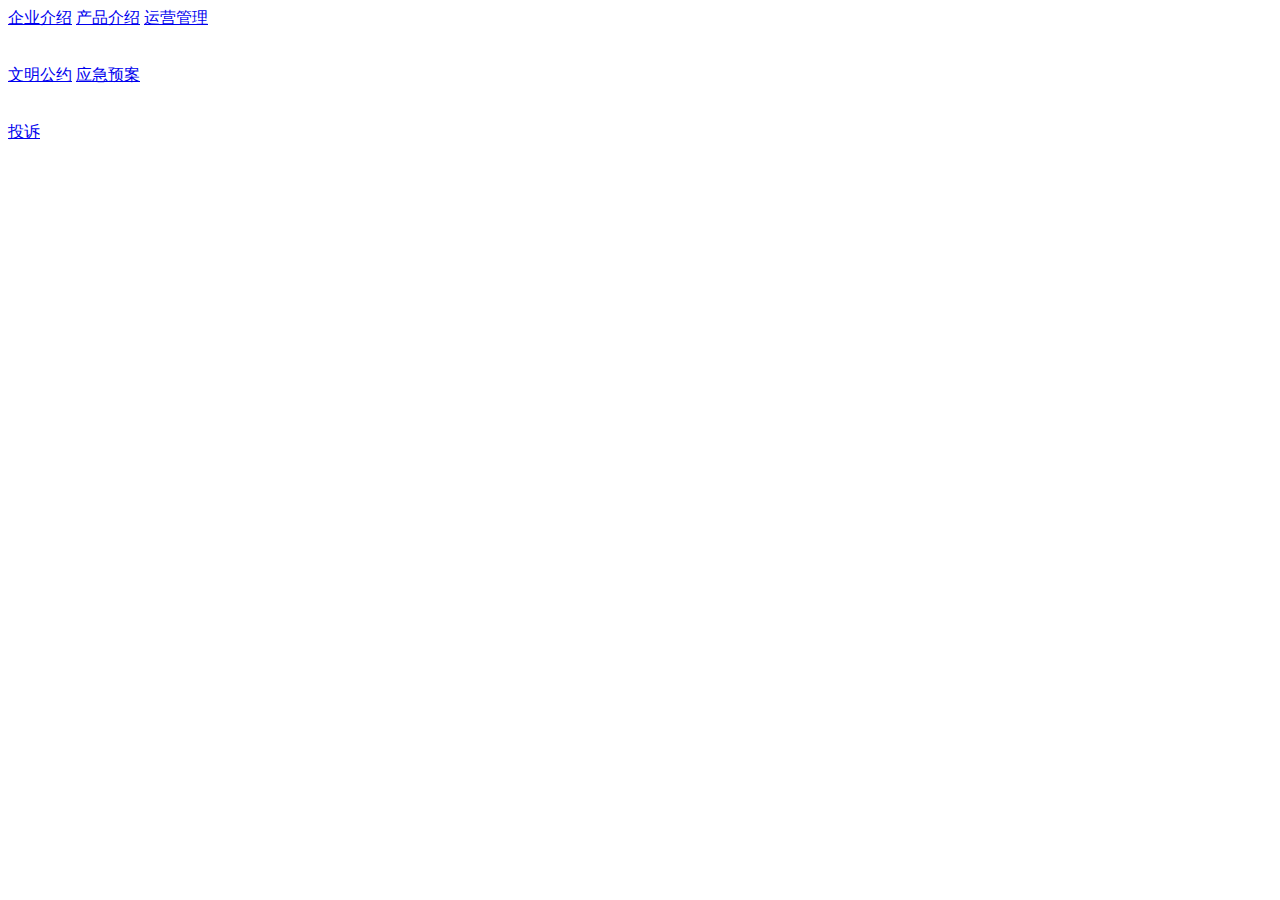
<file: wechat/index.html>
<!DOCTYPE html>
<html lang="en">
<head>
    <meta charset="UTF-8">
    <meta name="viewport" content="width=device-width, initial-scale=1.0">
    <meta http-equiv="X-UA-Compatible" content="ie=edge">
    <title>index
    </title>
</head>
<body>

        <a href="./gfwy/about.html">企业介绍</a>
        <a href="./gfwy/house.html">产品介绍</a>
        <a href="./gfwy/yunying.html">运营管理</a>
        <br><br><br>
        <a href="./gfwy/gongyue.html">文明公约</a>
        <a href="./gfwy/yingji.html">应急预案</a>
        <br><br><br>
        <a href="./gfwy/tousu.html">投诉</a>
    
</body>
</html>
</file>
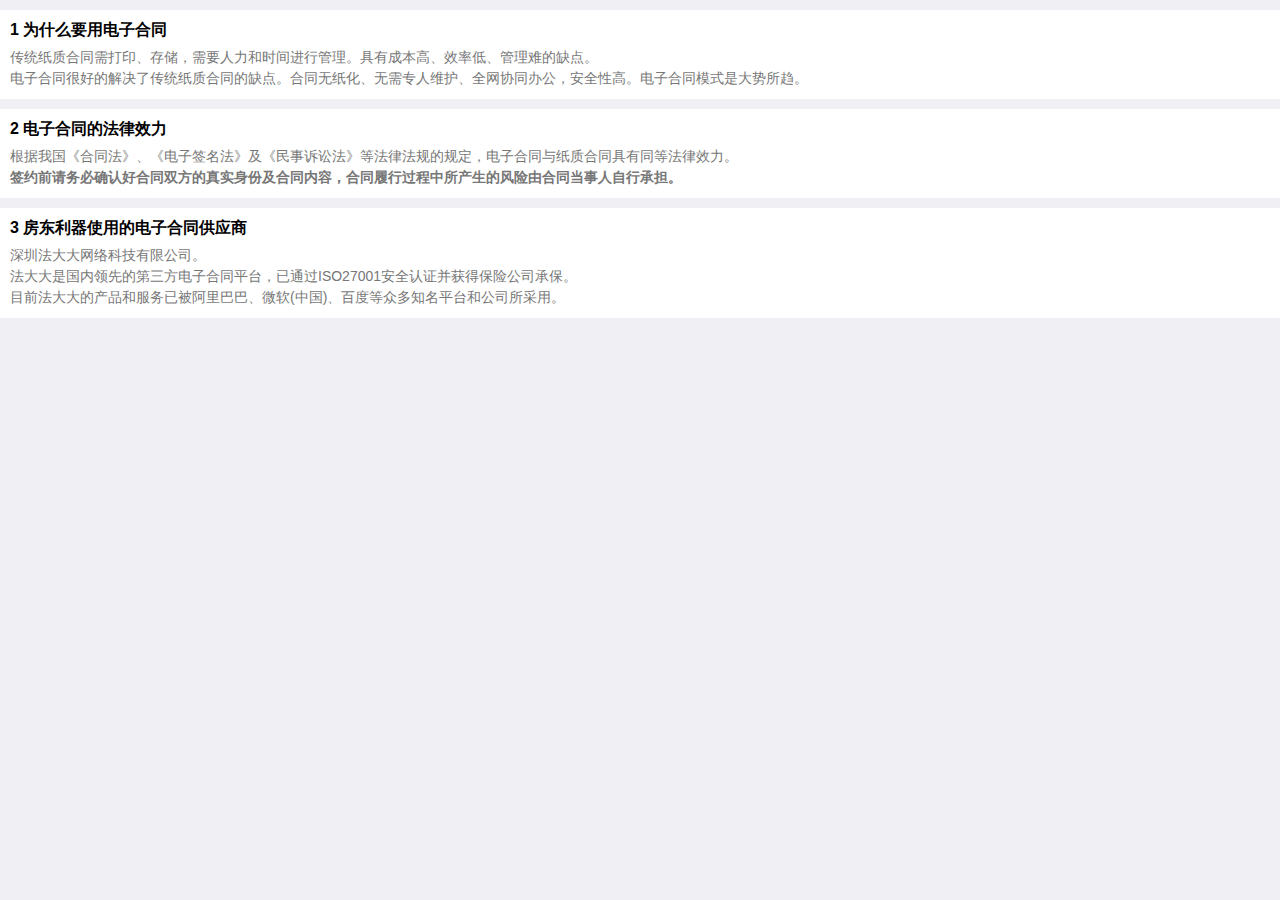
<file: Action/ec.html>
<!DOCTYPE html>
<html>

<head>
    <meta http-equiv="content-type" content="text/html; charset=UTF-8">
    <meta http-equiv="Access-Control-Allow-Origin" content="*">
    <meta charset="utf-8">
    <title>电子合同介绍</title>
    <meta name="viewport" content="width=device-width, initial-scale=1.0, maximum-scale=1, user-scalable=no">
    <meta name="description" content="">
    <meta name="author" content=""> 
    <link rel="stylesheet" type="text/css" href="./ec.css">

</head>

<body>
    <div id="app">
        <div class="form-group">
                <div class="title">
                1 为什么要用电子合同
            </div>
            <div class="content">
                <li> 传统纸质合同需打印、存储，需要人力和时间进行管理。具有成本高、效率低、管理难的缺点。 </li>
                <li> 电子合同很好的解决了传统纸质合同的缺点。合同无纸化、无需专人维护、全网协同办公，安全性高。电子合同模式是大势所趋。</li>
            </div>
        </div>

        <div class="form-group">
                <div class="title">
                2 电子合同的法律效力
            </div>
            <div class="content">
                根据我国《合同法》、《电子签名法》及《民事诉讼法》等法律法规的规定，电子合同与纸质合同具有同等法律效力。<br/>
    <span class="bold">
                签约前请务必确认好合同双方的真实身份及合同内容，合同履行过程中所产生的风险由合同当事人自行承担。
            </span>

            </div>
        </div>


        <div class="form-group">
                <div class="title">
                    3 房东利器使用的电子合同供应商


                </div>
            <div class="content">
                    深圳法大大网络科技有限公司。<br/>

                    法大大是国内领先的第三方电子合同平台，已通过ISO27001安全认证并获得保险公司承保。<br/>
                    
                    
                    目前法大大的产品和服务已被阿里巴巴、微软(中国)、百度等众多知名平台和公司所采用。<br/>
            </div>
        </div>


    </div>

</body>

</html>
</file>
<file: Action/ec.css>
body {
    font-family: "Helvetica Neue", Helvetica, "PingFang SC", "Hiragino Sans GB", "Microsoft YaHei", "微软雅黑", Arial, sans-serif;
    background-color: #EFEFF4;
    margin: 0;
}

.form-group {
    padding: 2px;
    padding-left: 10px;
    padding-right: 5px;
    padding-bottom: 10px;
    margin-top: 10px;
    background-color: #ffffff;
}

.content {
    font-size: 14px;
    color: #777777;
    line-height: 21px;
}

.title {
    line-height: 35px; 
    font-weight: bold;
    display: inline-block;
}

.bold{
    font-weight: bold;
}
</file>
